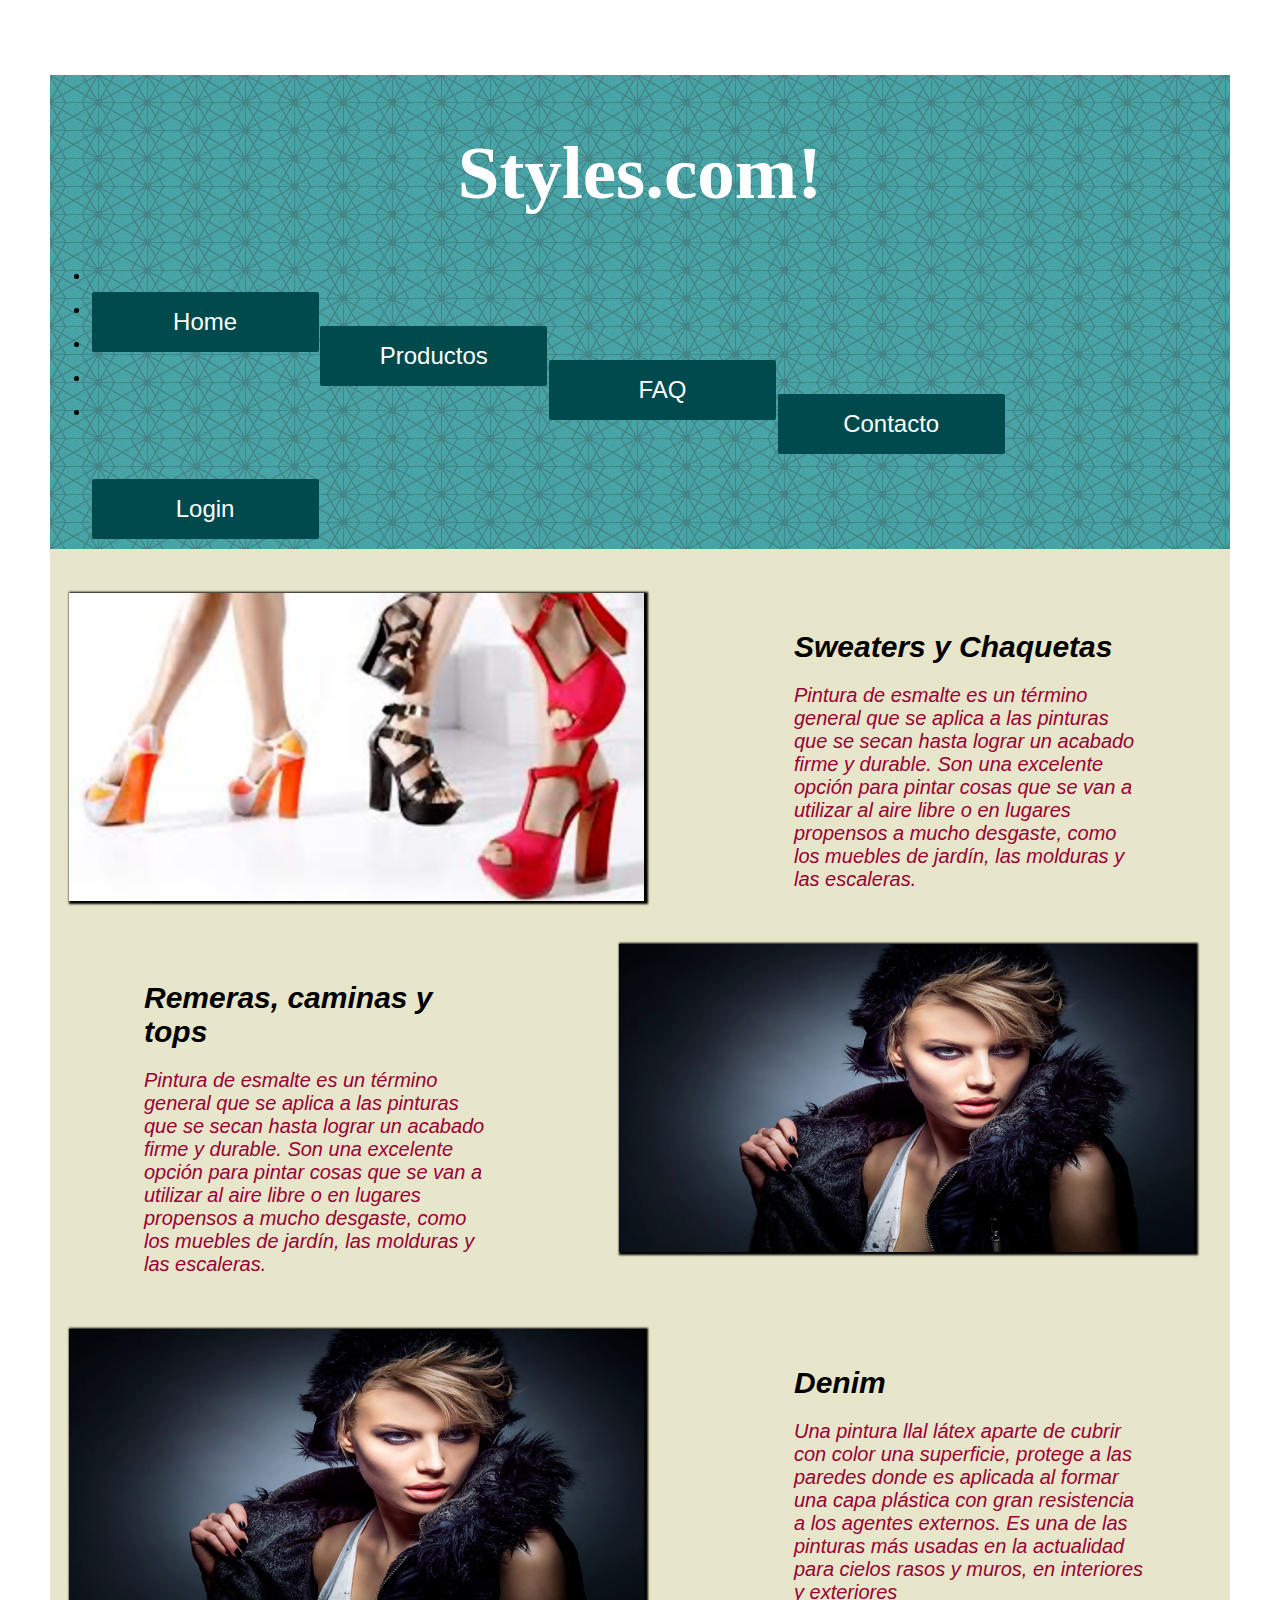
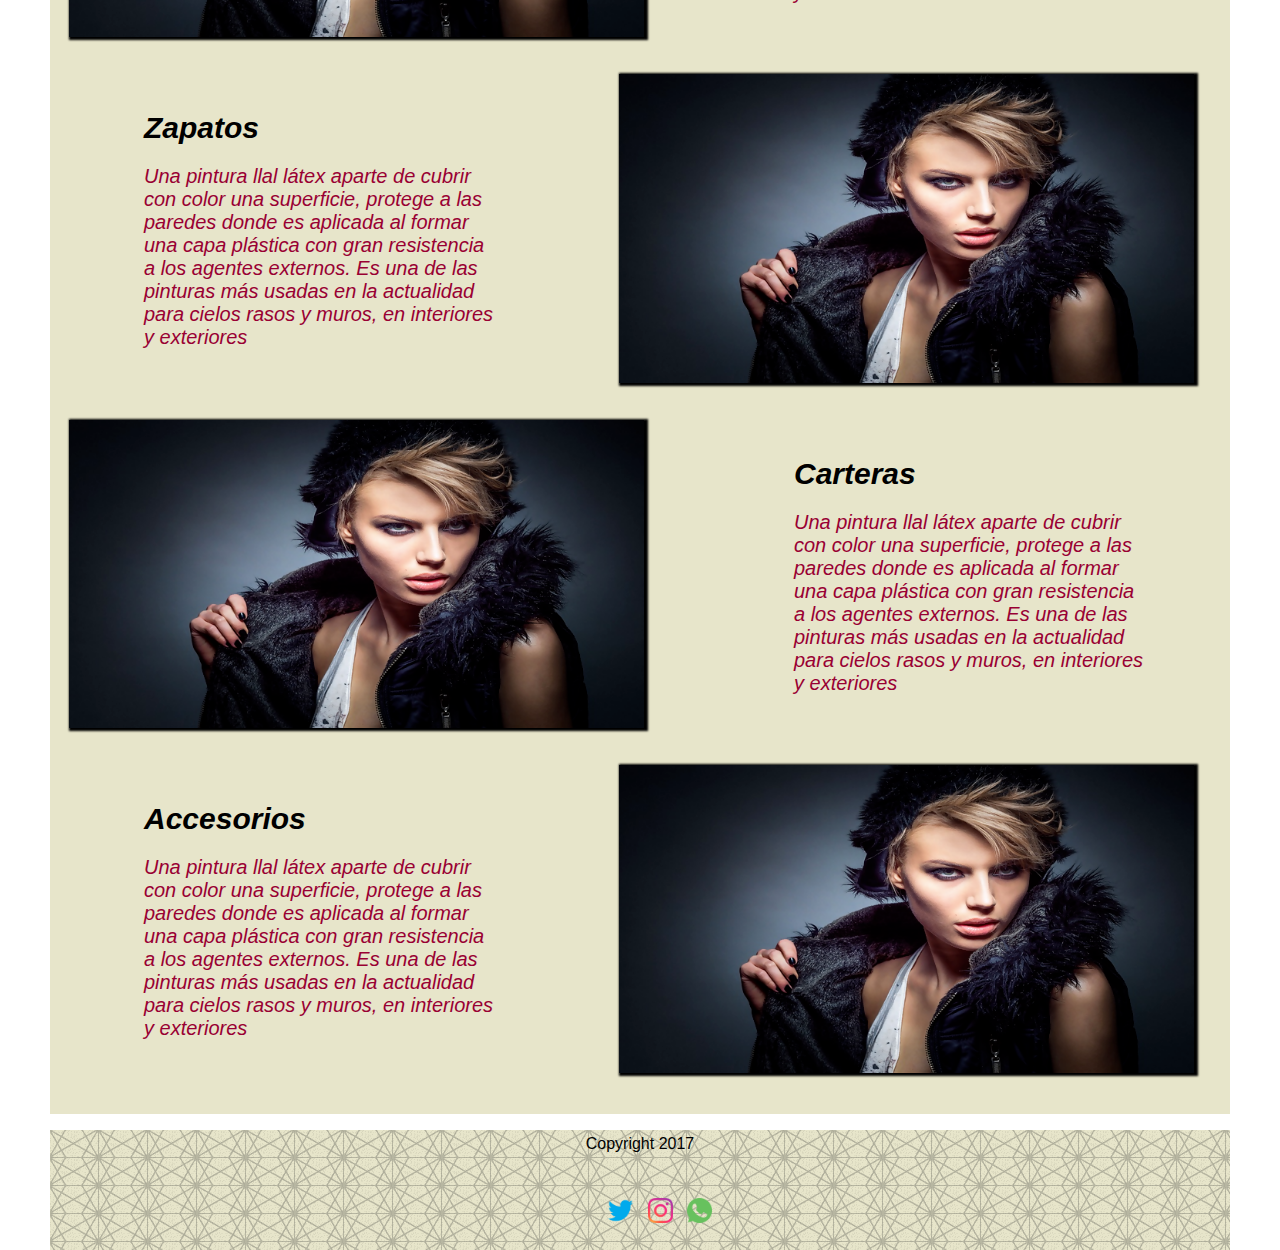
<file: index.html>
<!DOCTYPE html>
<html>
  <head>
    <meta charset="utf-8">
    <title>Styles.com</title>
    <meta name="viewport" content="width=device-width, initial-scale=1">
    <link rel="stylesheet" href="http://meyerweb.com/eric/tools/css/reset/reset.css">
    <link rel="stylesheet" href="stylesmobile.css">
    <link rel="stylesheet" href="stylestablet.css">
    <link rel="stylesheet" href="stylesdesktop.css">

      </head>
  <body>
    <div class="contenedor">

      <header>
          <p class="texto_logo">Styles.com!</p>
  </header>
      <nav>
        <ul>
          <li><a href="index.html">Home</a></li>
          <li><link rel="#" href="productos.html"><a href="productos.html">Productos</a></li>
          <li><a href="faq.html">FAQ</a></li>
          <li><link rel="#" href="contacto.html"><a href="contacto.html">Contacto</a></li>
          <li><a href="login.html">Login</a></li>
        </ul>
      </nav>



      <section class="columnas">

        <div class="columna">
          <div class="izquierda">
            <img class="foto2" src="imagenes/zapatos.png" alt="">
          </div>
          <div class="texto1">
            <h2>Sweaters y Chaquetas</h2>
            <p>
              Pintura de esmalte es un término general que se aplica a las pinturas que se secan hasta lograr un acabado firme y durable.
              Son una excelente opción para pintar cosas que se van a utilizar al aire libre o en lugares propensos a mucho desgaste, como los muebles de jardín, las molduras y las escaleras. </p>
            <a href="#" class="ver_mas">Ver mas</a>
          </div>
        </div>
        <div class="columna">
          <div class="izquierda">
            <img class="foto1" src="imagenes/fotomodelo.png" alt="fotomodelo">
          </div>
          <div class="texto2">
            <h2>Remeras, caminas y tops</h2>
            <p>Pintura de esmalte es un término general que se aplica a las pinturas que se secan hasta lograr un acabado firme y durable.
              Son una excelente opción para pintar cosas que se van a utilizar al aire libre o en lugares propensos a mucho desgaste, como los muebles de jardín, las molduras y las escaleras.</p>
            <a href="#" class="ver_mas">Ver mas</a>
          </div>
        </div>

        <div class="columna">
          <div class="izquierda">
            <img class="foto2" src="imagenes/fotomodelo.png" alt="fotomodelo">
          </div>
          <div class="texto1">
            <h2>Denim</h2>
            <p>Una pintura llal látex aparte de cubrir con color una superficie, protege a las paredes donde es aplicada al formar una capa plástica con gran resistencia a los agentes externos. Es una de las pinturas más usadas en la actualidad para cielos rasos y muros, en interiores y exteriores</p>
            <a href="#" class="ver_mas">Ver mas</a>
          </div>
        </div>
        <div class="columna">
          <div class="izquierda">
            <img class="foto1" src="imagenes/fotomodelo.png" alt="fotomodelo">
          </div>
          <div class="texto2">
            <h2>Zapatos</h2>
            <p>Una pintura llal látex aparte de cubrir con color una superficie, protege a las paredes donde es aplicada al formar una capa plástica con gran resistencia a los agentes externos. Es una de las pinturas más usadas en la actualidad para cielos rasos y muros, en interiores y exteriores</p>
            <a href="#" class="ver_mas">Ver mas</a>
          </div>
        </div>
        <div class="columna">
          <div class="izquierda">
            <img class="foto2" src="imagenes/fotomodelo.png" alt="fotomodelo">
          </div>
          <div class="texto1">
            <h2>Carteras</h2>
            <p>Una pintura llal látex aparte de cubrir con color una superficie, protege a las paredes donde es aplicada al formar una capa plástica con gran resistencia a los agentes externos. Es una de las pinturas más usadas en la actualidad para cielos rasos y muros, en interiores y exteriores</p>
            <a href="#" class="ver_mas">Ver mas</a>
          </div>
        </div>
        <div class="columna">
          <div class="izquierda">
            <img class="foto1" src="imagenes/fotomodelo.png" alt="fotomodelo">
          </div>
          <div class="texto2">
            <h2>Accesorios</h2>
            <p>Una pintura llal látex aparte de cubrir con color una superficie, protege a las paredes donde es aplicada al formar una capa plástica con gran resistencia a los agentes externos. Es una de las pinturas más usadas en la actualidad para cielos rasos y muros, en interiores y exteriores</p>
            <a href="#" class="ver_mas">Ver mas</a>
          </div>
        </div>
      </section>

    </div>
    <footer>
      <div class="contenedor">
          <p class="copy">Copyright 2017</p>
          <ul class="social">
            <li><a href="http://twitter.com" target="_blank"><img src="iconos/twitter.png" alt="twitter"></a></li>
            <li><a href="http://instagram.com" target="_blank"><img src="iconos/instagram.png" alt="instagram"></a></li>
            <li><a href="https://web.whatsapp.com/" target="_blank"><img src="iconos/whatsapp.png" alt="whatsapp"></a></li>
          </ul>
      </div>
    </footer>

  </body>
</html>
</file>
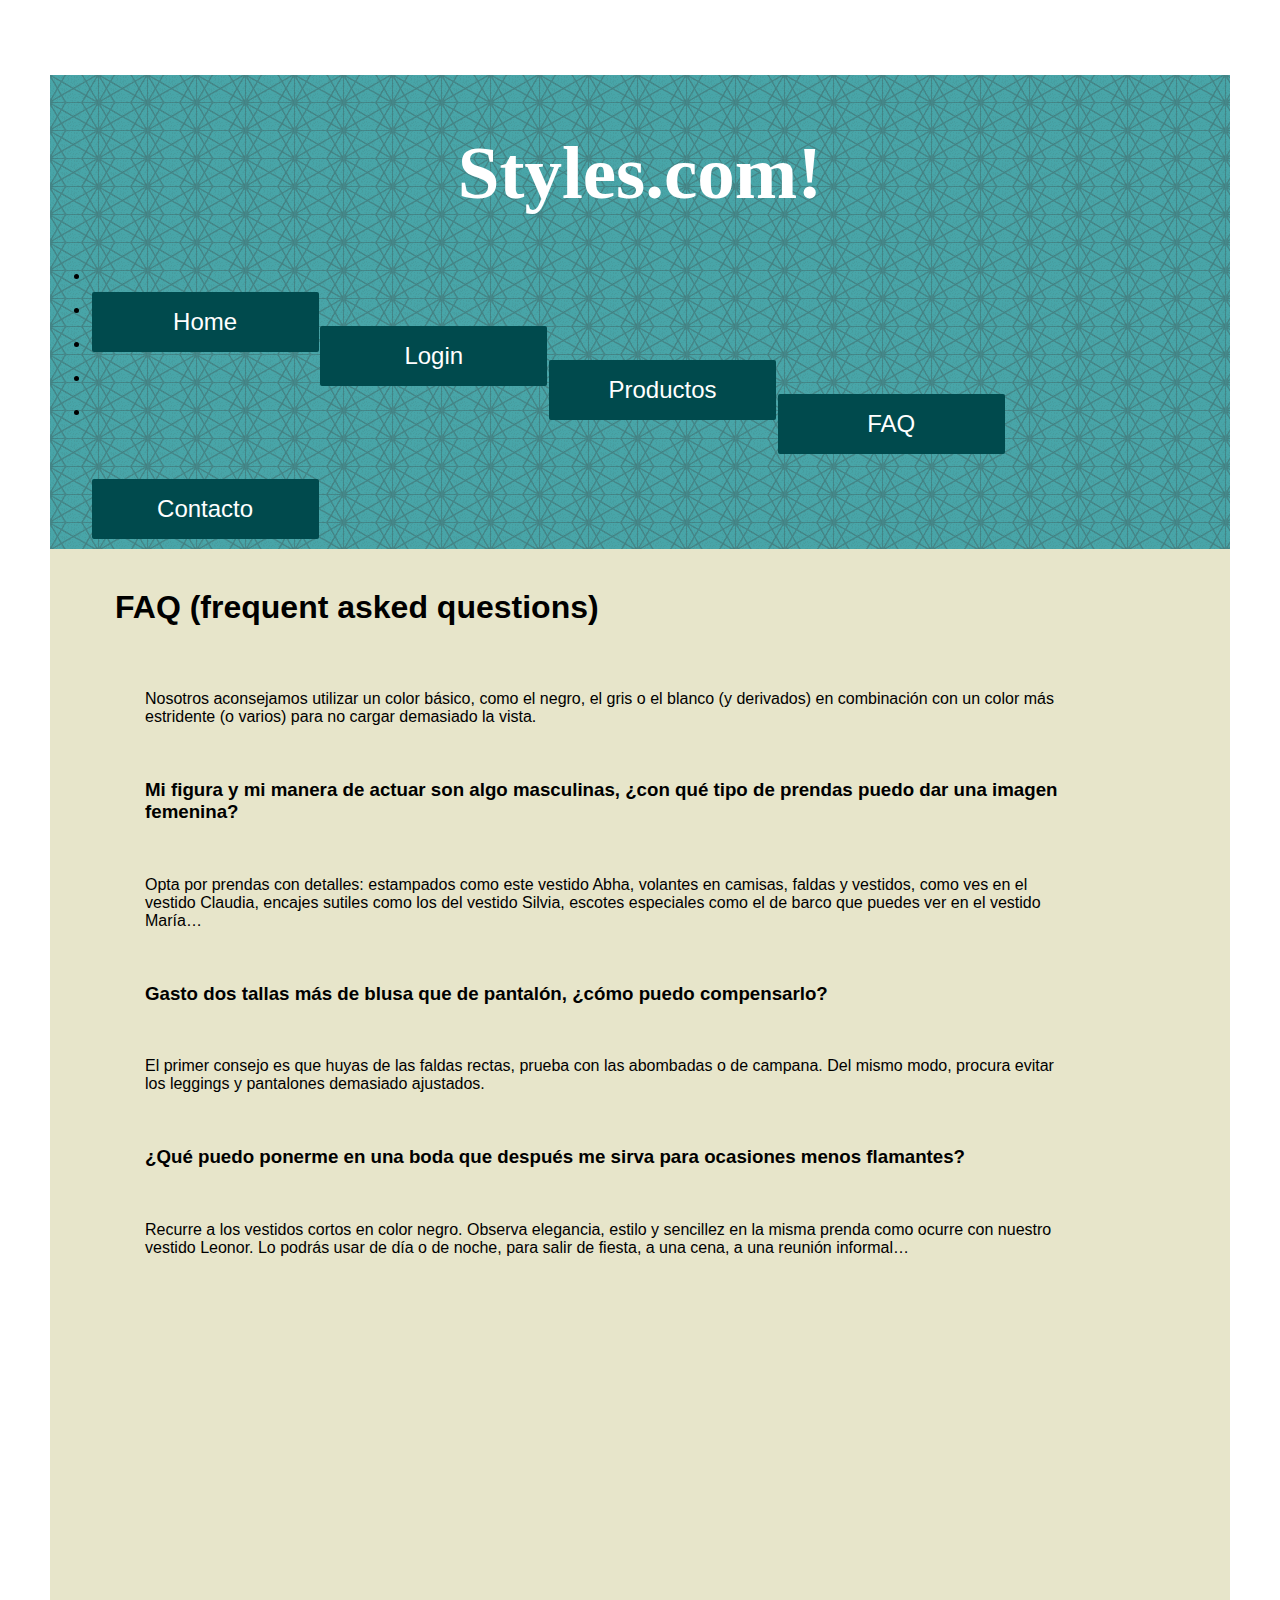
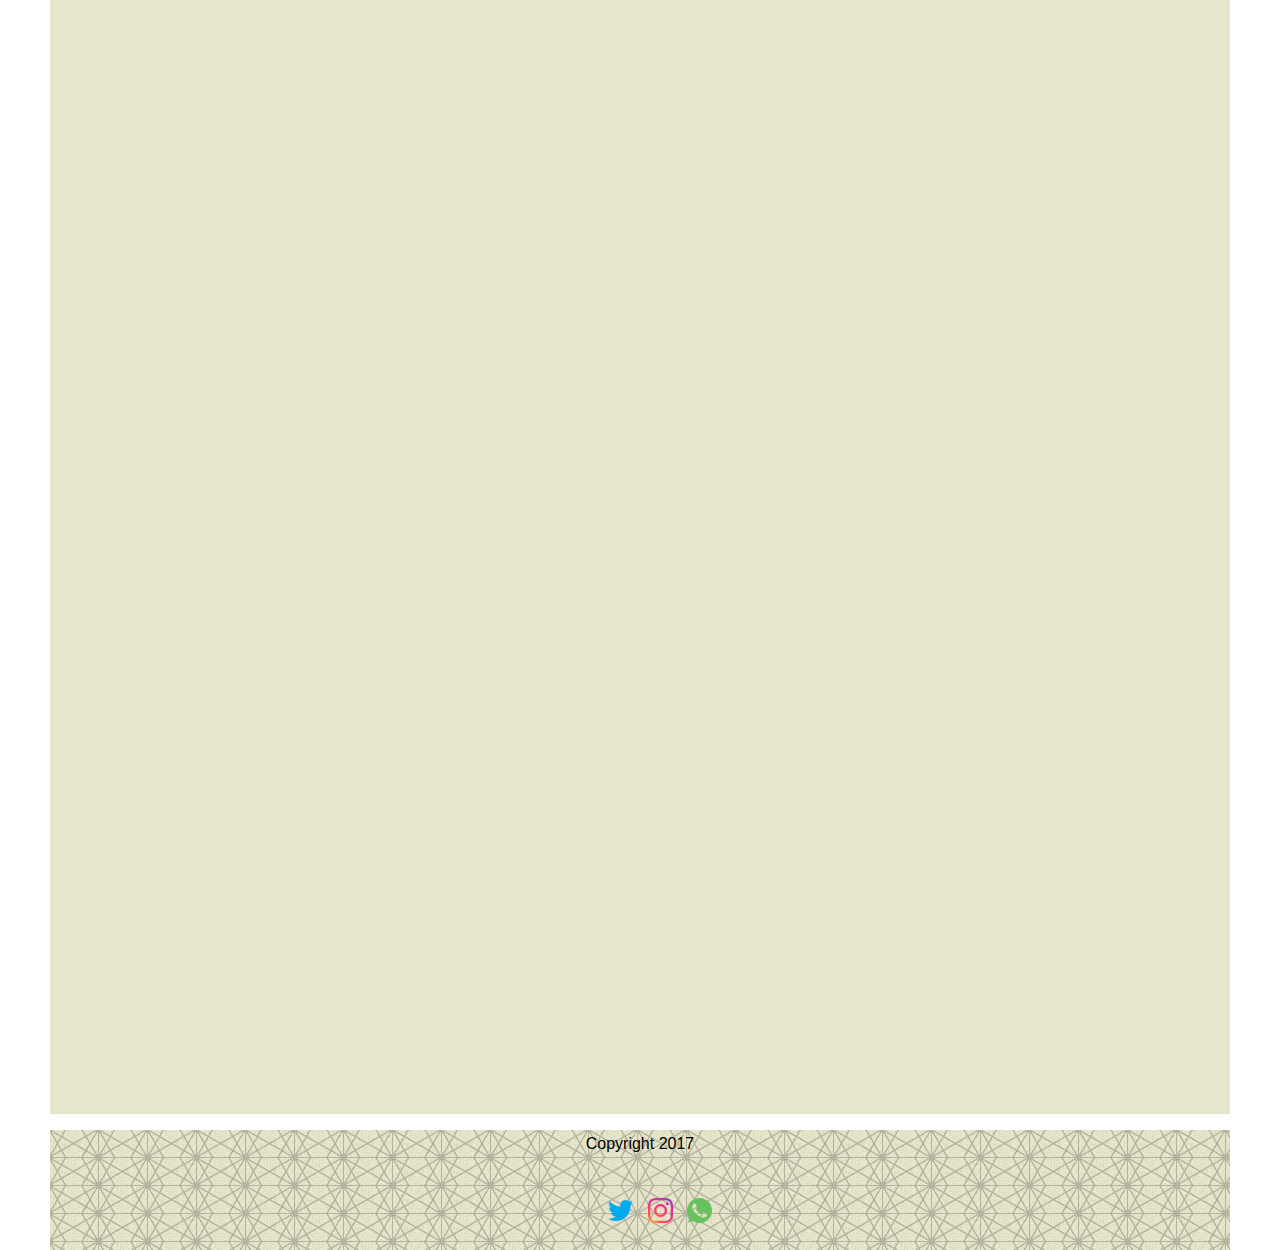
<file: faq.html>
<!DOCTYPE html>
<html>
  <head>
    <meta charset="utf-8">
    <title>Styles.com</title>
    <meta name="viewport" content="width=device-width, initial-scale=1">
    <link rel="stylesheet" href="http://meyerweb.com/eric/tools/css/reset/reset.css">
    <link rel="stylesheet" href="stylesmobile.css">
    <link rel="stylesheet" href="stylestablet.css">
    <link rel="stylesheet" href="stylesdesktop.css">

      </head>
  <body>
    <div class="contenedor">

      <header>
          <p class="texto_logo">Styles.com!</p>
  </header>
      <nav>
        <ul>
          <li><a href="index.html">Home</a></li>
          <li><a href="login.html">Login</a></li>
          <li><a href="productos.html">Productos</a></li>
          <li><a href="faq.html">FAQ</a></li>
          <li><a href="contacto.html">Contacto</a></li>
        </ul>
      </nav>

      <section class="columnas">
          <div class="titulo">
            <h1 style="margin-left:50px;margin-top:25px;">FAQ (frequent asked questions)</h1>
            <br>
            <div style="width:80%;margin-left:80px;margin-top:25px;">
            <p>Nosotros aconsejamos utilizar un color básico, como el negro, el gris o el blanco (y derivados) en combinación con un color más estridente (o varios) para no cargar demasiado la vista.</p>
            <br><h3 style="font-weight:bold;">Mi figura y mi manera de actuar son algo masculinas, ¿con qué tipo de prendas puedo dar una imagen femenina?</h3>
            <br><p>Opta por prendas con detalles: estampados como este vestido Abha, volantes en camisas, faldas y vestidos, como ves en el vestido Claudia, encajes sutiles como los del vestido Silvia, escotes especiales como el de barco que puedes ver en el vestido María…</p>
            <br><h3 style="font-weight:bold;">Gasto dos tallas más de blusa que de pantalón, ¿cómo puedo compensarlo?</h3>
            <br><p>El primer consejo es que huyas de las faldas rectas, prueba con las abombadas o de campana. Del mismo modo, procura evitar los leggings y pantalones demasiado ajustados.</p>
            <br><h3 style="font-weight:bold;">¿Qué puedo ponerme en una boda que después me sirva para ocasiones menos flamantes?</h3>
          <br><p>
Recurre a los vestidos cortos en color negro. Observa elegancia, estilo y sencillez en la misma prenda como ocurre con nuestro vestido Leonor. Lo podrás usar de día o de noche, para salir de fiesta, a una cena, a una reunión informal…

</p>



            </div>
          </div>
      </section>
    </div>
    <footer>
      <div class="contenedor">
          <p class="copy">Copyright 2017</p>
          <ul class="social">
            <li><a href="http://twitter.com" target="_blank"><img src="iconos/twitter.png" alt="twitter"></a></li>
            <li><a href="http://instagram.com" target="_blank"><img src="iconos/instagram.png" alt="instagram"></a></li>
            <li><a href="https://web.whatsapp.com/" target="_blank"><img src="iconos/whatsapp.png" alt="whatsapp"></a></li>
          </ul>
      </div>
    </footer>

  </body>
</html>
</file>
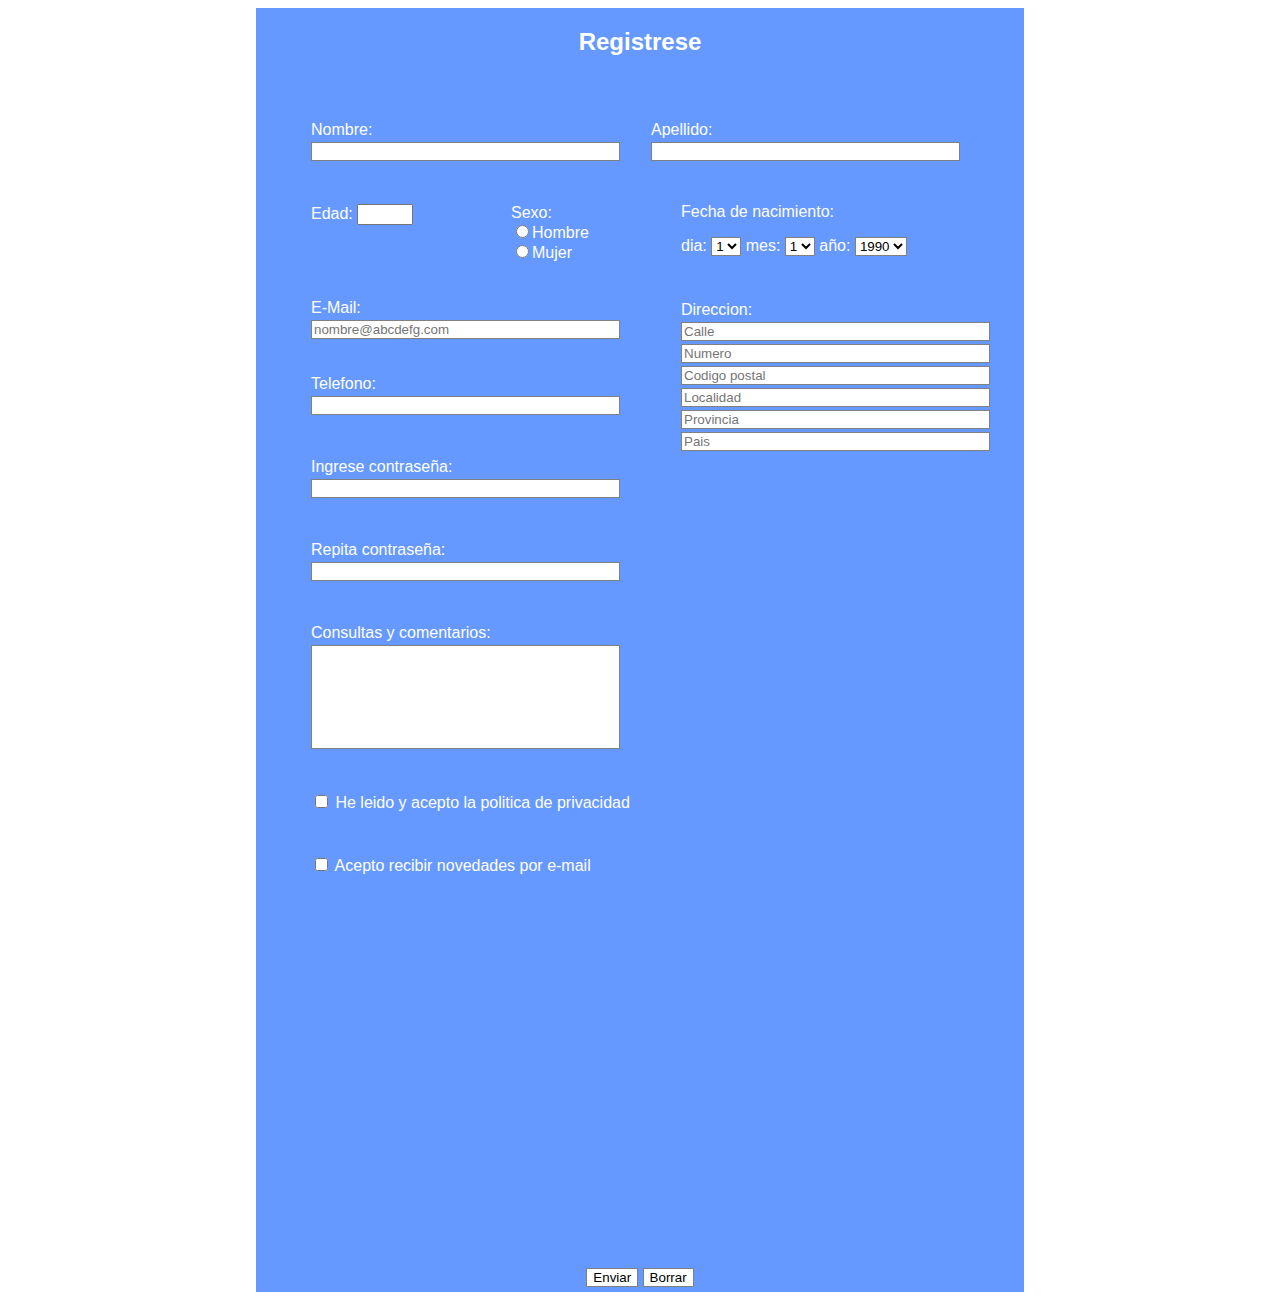
<file: registro.html>
<!DOCTYPE html>
<html lang="en">
<head>
  <meta charset="UTF-8">
  <meta name="viewport" content="width=device-width, initial-scale=1.0">
  <meta http-equiv="X-UA-Compatible" content="ie=edge">
  <link rel="stylesheet" href="estilosformulario.css">
  <link rel="stylesheet" href="formularioestilotablet.css">
  <title>Registro</title>
</head>
<body>


<div class="contenedor">

  <div class="container">
<h2>Registrese</h2>


<form class="formulario" action="index.html" method="post">


  <div class="campo" id="nombre">
  <label class="" for="">Nombre:
  <input type="text" name="nombre" value="" required>
  </label>
</div>


<div class="campo" id="apellido">
  <label for="">Apellido:
  <input type="text" name="apellido" value="" required>
  </label>
  </div>
  <br>


<div class="campo" id="edad">
  <label for="edad">Edad:
  <input type="number" name="anios" min="1" max="99">
  </label>
  </div>


<div class="campo" id="sexo">
  <p>
    Sexo:<br>
    <input type="radio" name="sexo" value="hombre">Hombre<br>
    <input type="radio" name="sexo" value="mujer">Mujer<br>
  </p>
  </div>


<div class="campo" id="fecha">
  <p >Fecha de nacimiento:</p>

  <label for="">dia:
  <select name="dia">
    <option value="1">1</option>
    <option value="2">2</option>
    <option value="3">3</option>
    <option value="4">4</option>
    <option value="5">5</option>
    <option value="6">6</option>
    <option value="7">7</option>
    <option value="8">8</option>
  </select>
  </label>

  <label for="">mes:
  <select name="mes">
    <option value="1">1</option>
    <option value="2">2</option>
    <option value="3">3</option>
    <option value="4">4</option>
    <option value="5">5</option>
    <option value="6">6</option>
    <option value="7">7</option>
    <option value="8">8</option>
  </select>
  </label>

    <label for="">año:
  <select name="anio">
    <option value="1990">1990</option>
    <option value="1991">1991</option>
    <option value="1992">1992</option>
    <option value="1993">1993</option>
    <option value="1994">1994</option>
    <option value="1995">1995</option>
    <option value="1996">1996</option>
    <option value="1997">1997</option>
  </select>
  </label>
  </div>
<br>

  <div class="campo" id="mail">
    <label for="">E-Mail:
  <input type="email" name="correo" placeholder="nombre@abcdefg.com" required>
  </label>
  </div>

<br>
<div class="campo" id="direccion">
  <label for="">Direccion:
  <input type="text" placeholder="Calle" required></label>
  <label for=""><input type="text" placeholder="Numero" required></label>
  <label for=""><input type="text" placeholder="Codigo postal" required></label>
  <label for=""><input type="text" placeholder="Localidad" required></label>
  <label for=""><input type="text" placeholder="Provincia" required></label>
  <label for=""><input type="text" placeholder="Pais" required ></label>

</div>


<br>
  <div class="campo" id="tel">
    <label for="">Telefono:
  <input type="text" name="tel" value="">
  </label>
</div>
<br>


<div class="campo" >
  <label for="">Ingrese contraseña:
<input type="password" name="password" value="">
</label>
</div>

<br>

<div class="campo" >
  <label for="">Repita contraseña:
<input type="password" name="password" value="">
</label>
</div>


  <br>

  <div class="campo">
    <label for="">Consultas y comentarios:
  <input type="textarea" name="comentarios">
</label>
</div>

  <br>

<div class="campo" id="aceptacion">
  <label for="">
<input type="checkbox" name="acepto" value="acepto" required>
He leido y acepto la politica de privacidad</label>
</div>

<br>

<div class="campo">
<label for="">
<input type="checkbox" name="acepto" value="acepto" >
Acepto recibir novedades por e-mail</label>
</div>


<br>
<div class="envio">
<button type="submit" name="enviar">Enviar</button>
<button type="reset" name="reset">Borrar</button>
</div>


</form>

</div>

</div>


</body>
</html>
</file>
<file: stylesmobile.css>
.contenedor {
  background-image: url(imagenes/black-thread.png);
  background-color: #48a5a8;
  font-family: sans-serif;


}

header {
  margin: 0px 0;
}

header p {
  font-family: fantasy;
  font-weight: bold;
  font-size: 75px;
  text-align: center;
  color:white;
  padding-top: 55px;
  margin-bottom: 35px;
}

nav {
  margin-bottom: 10px;
}

nav ul li {
  margin-bottom: 2px;
  margin-top: 10px;
}

nav ul li a {
  text-align: center;
  display: block;
  background-color:  #004a4d;
  padding: 10px 10px;
  font-size: 20px;
  text-decoration: none;
  color:white;
  border: 1px solid honeydew;
  border-radius: 2px;
  margin-left:5px;
  margin-right:5px;
}

.columnas {
  padding: 10px 10px;
  background-color: #e7e5ca;
}

.columnas .columna img{
  max-width: 100%;
  height: auto;
}

.columnas .columna h2{
  font-size: 20px;
  margin: 12px 0;
  font-weight: bold;
}

.columnas .columna p{
  font-size: 14px;
  color: black;
  margin-bottom: 20px;
}

.columnas .columna .ver_mas {
  display: block;
  text-decoration: none;
  background: #ccc;
  text-align: center;
  color: white;
  padding: 10px 0;
  margin-top: 8px;
  margin-bottom: 15px;
  font-size: 10px;
}

.columna{margin-bottom: 10px;}


footer .contenedor{
background-color: #e7e5ca;}

footer {
  text-align: center;
}

footer p.copy {
  font-size: 16px;
  text-align: left;
  padding-top: 5px;
  color: black;
text-align: center;
}
footer ul {
  margin-top: 20px;
  padding-bottom: 25px;
}
footer ul li {
  display: inline-block;
  margin-left: 10px;
}
footer ul li:first-child {
  margin-left: 0;
}
footer ul li a img {
  width: 25px;
}
</file>
<file: stylestablet.css>
@media (min-width: 768px) {
  .contenedor {
    background-image: url(imagenes/black-thread.png);
    width: 768px;
    margin: 0px auto;
  }


  nav{overflow: hidden;}

  nav ul li a {
    text-align: center;
    display: inline;
    background-color:  #004a4d;
    font-size: 20px;
    text-decoration: none;
    color:white;
    float:left;
    width: 17%;
    margin-left:1px;
    margin-right:0px;
    margin-top: 25px;
    padding-top:15px;
    padding-bottom: 15px;
    border-color:transparent;
  }

  a:hover{
  border-color: white;}

  .columnas {
    padding: 15px 15px 0;
    overflow: hidden;
    height:1200px;

  }
  .columnas .columna {
    float: left;
    margin:4px;
    width: 360px;

  }

  .columnas .columna img{
  box-shadow: 2px 1px 2px 2px;
  }
}
</file>
<file: stylesdesktop.css>
@media (min-width: 1180px) {
  .contenedor {
    width: 1180px;
    background-image: url(imagenes/black-thread.png);
  }



 .columnas{height: 2150px;}
  .columnas .columna {
    width: 100%;
  }


  nav ul li a {
      width: 18%;
      margin-left: 1.5px;
      font-size: 24px;
  }

.izquierda{
    width: 50%;
    float: left;
}

.derecha{
    width: 50%;
    float: left;
    text-align: center;
    padding-top: 5%;
}

.columnas .columna .ver_mas{display: none;}

.titulo{
  width:100%;
}
.titulo h1{
  font-size: 2em;
  font-weight: bold;
}

img{margin-top: 25px;}
.columna .izquierda .foto1{position:relative;left:550px;}
.texto1{position:relative;left:150px;width: 350px;display: inline-block;
  margin-top: 50px;font-family: 'PT Sans', sans-serif;font-style: oblique;}
.texto2{position:relative;left:-500px;width: 350px;display: inline-block;
  margin-top: 50px;font-family: 'PT Sans', sans-serif;font-style: oblique;}
.columnas .columna h2{font-size: 30px;}
.columnas .columna p{font-size: 20px;color:#990033;}
</file>
<file: estilosformulario.css>
body{
font-family:arial;
}

.contenedor{

background-color: #6699ff;
background-image: url("https://www.transparenttextures.com/patterns/txture.png");
max-width: 100%;
overflow: hidden;
}

.container{
margin: 35px;
max-width: 100%;
}

h2{
text-align: center;
color: white;
}

.formulario{
color: white;
max-width: 100%;
}

.campo{
margin-left: 15px;
padding: 5px;

}



.envio{
  max-width: 100%;
  text-align: center;
}

.campo p{padding:0px;}

input[type=text]{    min-width: 100%;margin-top: 3px;border: 1px solid grey;}
input[type=email]{    min-width: 100%;margin-top: 3px;border: 1px solid grey;}
input[type=password]{    min-width: 100%;margin-top: 3px;border: 1px solid grey;}
input[type=textarea]{    min-width: 100%;margin-top: 3px;height: 100px;border: 1px solid grey;}
select{background-color: white;border: 1px solid grey;}
button{background-color: white;border: 1px solid grey;}
</file>
<file: formularioestilotablet.css>
@media (min-width: 768px) {
  .contenedor {
    width: 768px;
    margin: 0px auto;
  }

.contenedor{background-color: #6699ff;}
.container{
margin: 5px;
}


.campo{
margin-left: 0px;
padding: 0px;
}

.campo , #nombre{position:relative;top:45px;width: 40%;left: 50px;margin-bottom: 25px;}
.campo , #apellido{position:relative;top:-20px;width: 40%;left: 390px;margin-bottom: 25px;}
.campo , #edad{position:relative;top:-20px;left: 50px;margin-bottom: 25px;}
.campo , #sexo{position:relative;top:-66px;left: 250px;margin-bottom: 25px;}
.campo , #fecha{position:relative;top:-150px;left: 420px;margin-bottom: 25px;}
.campo , #mail{position:relative;top:-150px;left: 50px;margin-bottom: 25px;}
.campo , #direccion{position:relative;top:-231px;left: 420px;margin-bottom: 25px;}
.campo , #tel{position:relative;top:-350px;left: 50px;margin-bottom: 25px;}
#aceptacion{width:100%;}
</file>
